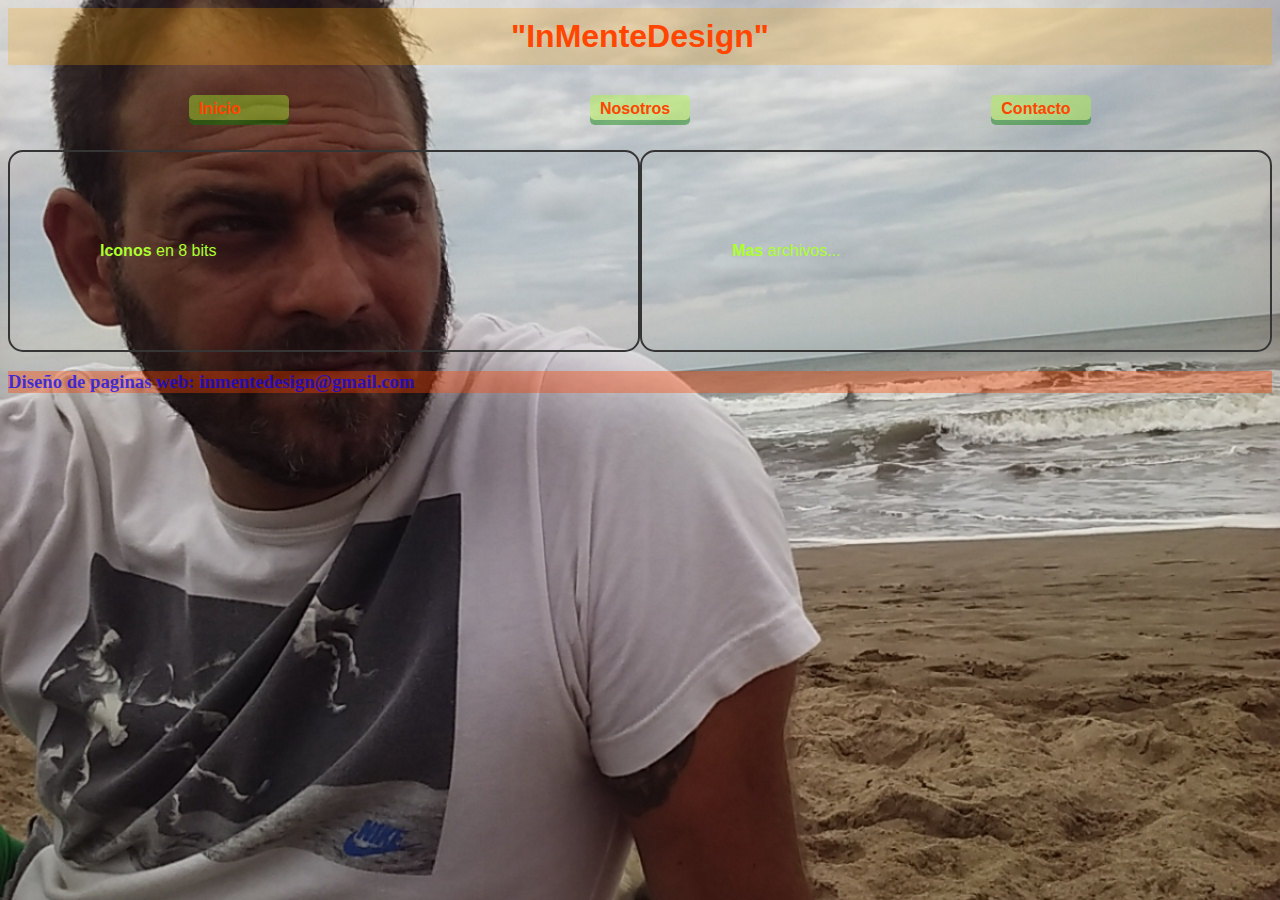
<file: index.html>
<!DOCTYPE html>
<html lang="en">

<head>
    <meta charset="UTF-8">
    <meta http-equiv="X-UA-Compatible" content="IE=edge">
    <meta name="viewport" content="width=device-width, initial-scale=1.0">
    <link rel="shortcut icon" href="imagenes/favicon.png">
    <link rel="stylesheet" href="estilos.css">
    <title>inMenteDesign</title>
    <h1 class="texto">"InMenteDesign"
    </h1>

</head>

<body class="fondo">
    <nav>
        <a href="inicio.html" class="boton">Inicio</a>
        <a href="#" class="boton">Nosotros</a>
        <a href="#" class="boton">Contacto</a>
    </nav>

    <section class="padre">
        <a href="iconos 8b.html" class="columna">
            <b>Iconos</b> en 8 bits
        </a>
        <a href="imagenes.html" class="columna">
            <b>Mas</b> archivos...
        </a>
    </section>
</body>
    <h3 class="text">Diseño de paginas web: inmentedesign@gmail.com</h3>
</html>
</file>
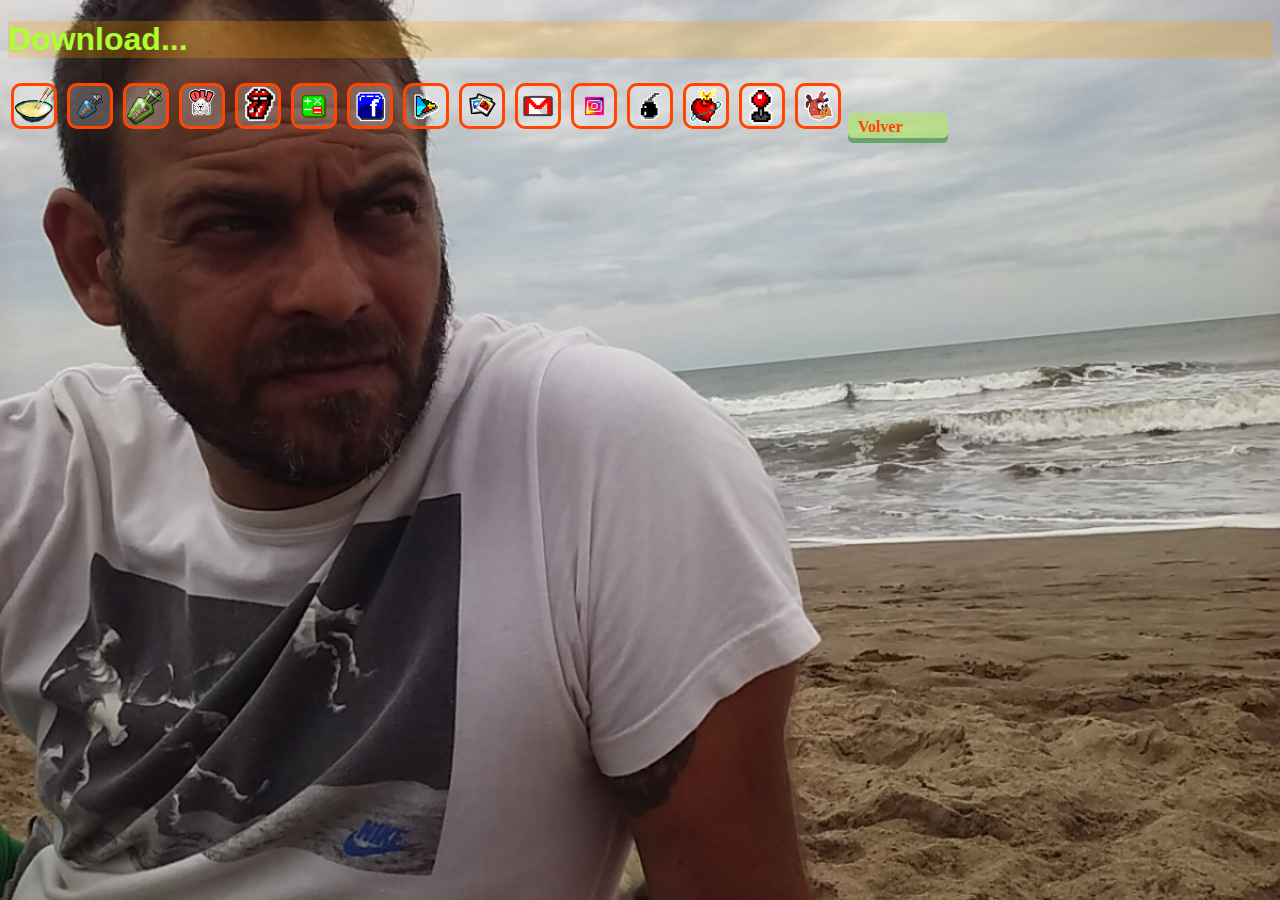
<file: iconos 8b.html>
<!DOCTYPE html>
<html lang="en">

<head>
    <meta charset="UTF-8">
    <meta http-equiv="X-UA-Compatible" content="IE=edge">
    <meta name="viewport" content="width=device-width, initial-scale=1.0">
    <link rel="stylesheet" href="estilos.css">
    <title>Iconos 8 bits</title>
    <h1>Download...</h1>
</head>

<body>
    <img class="pequeña" src="imagenes/PicsArt_08-01-02.05.21.png" alt="">
    <img class="pequeña" src="imagenes/PicsArt_08-16-10.25.27.png" alt="">
    <img class="pequeña" src="imagenes/PicsArt_08-16-11.35.26.png" alt="">
    <img class="pequeña" src="imagenes/PicsArt_08-18-03.35.35.png" alt="">
    <img class="pequeña" src="imagenes/PicsArt_08-18-05.36.41.png" alt="">
    <img class="pequeña" src="imagenes/PicsArt_08-18-10.44.46.png" alt="">
    <img class="pequeña" src="imagenes/PicsArt_08-18-10.47.13.png" alt="">
    <img class="pequeña" src="imagenes/PicsArt_08-18-10.48.51.png" alt="">
    <img class="pequeña" src="imagenes/PicsArt_08-18-10.50.30.png" alt="">
    <img class="pequeña" src="imagenes/PicsArt_08-18-10.55.49.png" alt="">
    <img class="pequeña" src="imagenes/PicsArt_08-18-10.57.57.png" alt="">
    <img class="pequeña" src="imagenes/PicsArt_08-19-03.22.06.png" alt="">
    <img class="pequeña" src="imagenes/PicsArt_08-19-11.42.10.png" alt="">
    <img class="pequeña" src="imagenes/PicsArt_08-20-02.20.20.png" alt="">
    <img class="pequeña" src="imagenes/PicsArt_08-20-04.51.18.png" alt="">


</body>

<a href="index.html" class="boton">Volver</a>
</file>
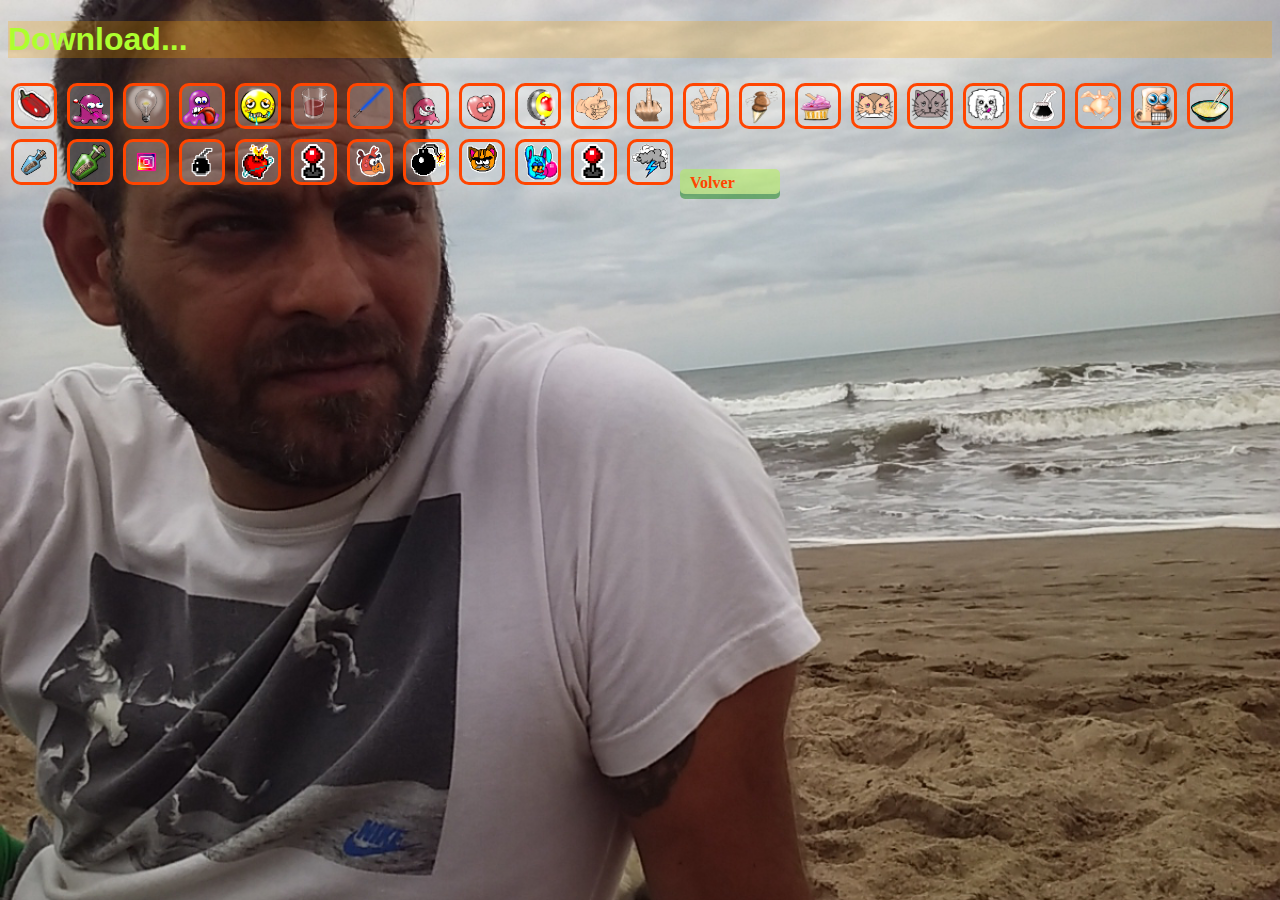
<file: imagenes.html>
<!DOCTYPE html>
<html lang="en">

<head>
    <meta charset="UTF-8">
    <meta http-equiv="X-UA-Compatible" content="IE=edge">
    <meta name="viewport" content="width=device-width, initial-scale=1.0">
    <link rel="stylesheet" href="estilos.css">
    <title>Iconos 8 bits</title>
    <h1>Download...</h1>
</head>

<body>
    <img class="pequeña" src="imagenes/1564187431000.png" alt="">
    <img class="pequeña" src="imagenes/27 sin título.png" alt="">
    <img class="pequeña" src="imagenes/61 sin título-1.png" alt="">
    <img class="pequeña" src="imagenes/63 sin título.png" alt="">
    <img class="pequeña" src="imagenes/72 sin título.png" alt="">
    <img class="pequeña" src="imagenes/73 sin título.png" alt="">
    <img class="pequeña" src="imagenes/74 sin título.png" alt="">
    <img class="pequeña" src="imagenes/79 sin título.png" alt="">
    <img class="pequeña" src="imagenes/80 sin título.png" alt="">
    <img class="pequeña" src="imagenes/81 sin título.png" alt="">
    <img class="pequeña" src="imagenes/1564382672647.png" alt="">
    <img class="pequeña" src="imagenes/1564506004360.png" alt="">
    <img class="pequeña" src="imagenes/1564518025074.png" alt="">
    <img class="pequeña" src="imagenes/1564546300814.png" alt="">
    <img class="pequeña" src="imagenes/1564580215613.png" alt="">
    <img class="pequeña" src="imagenes/1564583438610.png" alt="">
    <img class="pequeña" src="imagenes/1564584524178.png" alt="">
    <img class="pequeña" src="imagenes/1564584554629.png" alt="">
    <img class="pequeña" src="imagenes/1564672049751.png" alt="">
    <img class="pequeña" src="imagenes/1564694823753.png" alt="">
    <img class="pequeña" src="imagenes/1565283294532.png" alt="">
    <img class="pequeña" src="imagenes/PicsArt_08-01-02.05.21.png" alt="">
    <img class="pequeña" src="imagenes/PicsArt_08-16-10.25.27.png" alt="">
    <img class="pequeña" src="imagenes/PicsArt_08-16-11.35.26.png" alt="">
    <img class="pequeña" src="imagenes/PicsArt_08-18-10.57.57.png" alt="">
    <img class="pequeña" src="imagenes/PicsArt_08-19-03.22.06.png" alt="">
    <img class="pequeña" src="imagenes/PicsArt_08-19-11.42.10.png" alt="">
    <img class="pequeña" src="imagenes/PicsArt_08-20-02.20.20.png" alt="">
    <img class="pequeña" src="imagenes/PicsArt_08-20-04.51.18.png" alt="">
    <img class="pequeña" src="imagenes/PicsArt_08-20-05.50.37.png" alt="">
    <img class="pequeña" src="imagenes/PicsArt_08-20-05.11.40.png" alt="">
    <img class="pequeña" src="imagenes/PicsArt_08-20-08.32.20.png" alt="">
    <img class="pequeña" src="imagenes/PicsArt_08-20-02.20.20.png" alt="">
    <img class="pequeña" src="imagenes/PicsArt_08-22-10.09.59.png" alt="">



</body><a href="http://127.0.0.1:5501/index.html" class="boton">Volver</a>

</html>
</file>
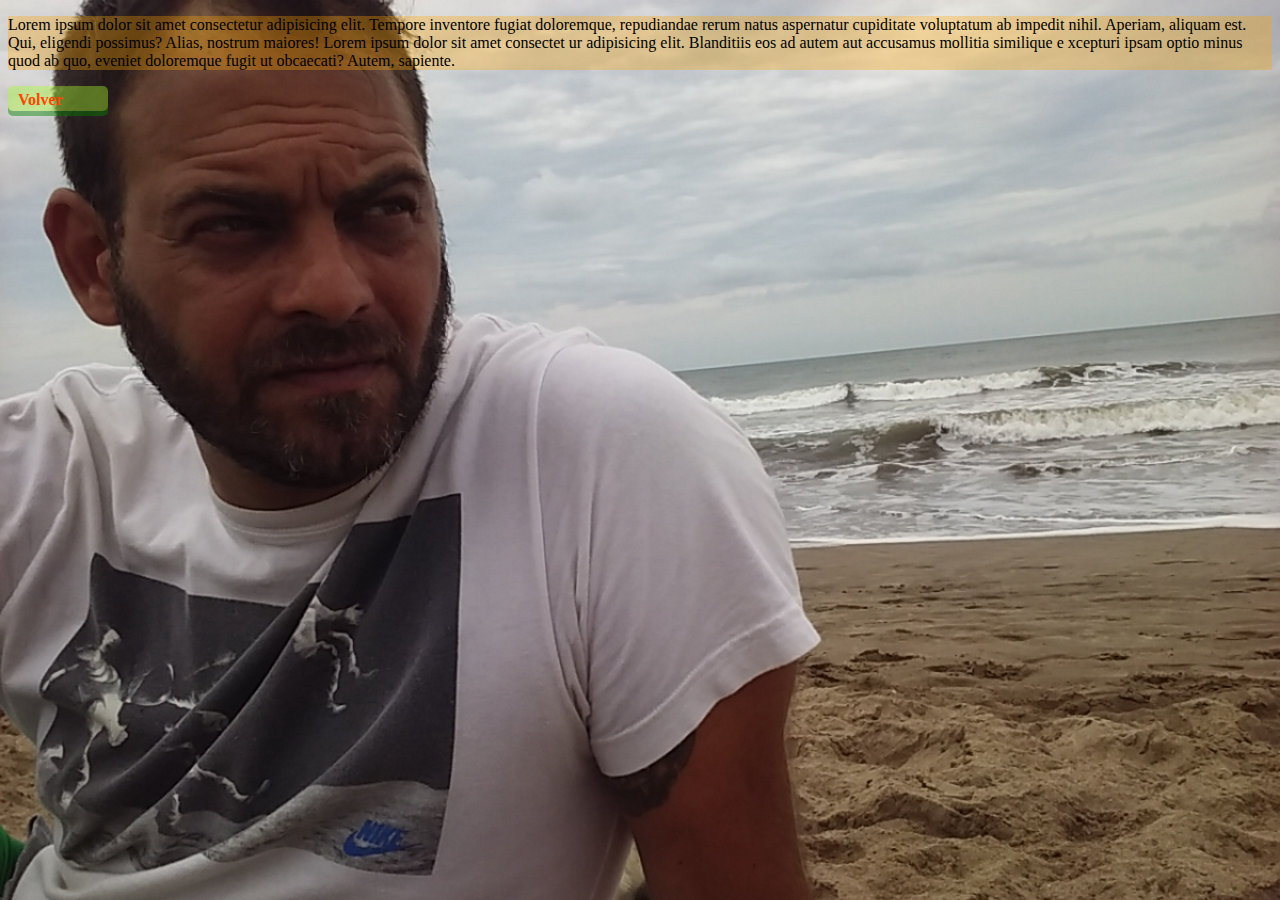
<file: inicio.html>
<!DOCTYPE html>
<html lang="en">
<head>
    <meta charset="UTF-8">
    <meta http-equiv="X-UA-Compatible" content="IE=edge">
    <meta name="viewport" content="width=device-width, initial-scale=1.0">
    <link rel="stylesheet" href="estilos.css">
    <title>inicio</title>
</head>
<body/>
    <p>
     Lorem ipsum dolor sit amet 
    consectetur adipisicing elit. 
    Tempore inventore fugiat doloremque,
     repudiandae rerum natus aspernatur 
     cupiditate voluptatum ab impedit nihil. 
     Aperiam, aliquam est. Qui, eligendi 
     possimus? Alias, nostrum maiores!
    Lorem ipsum dolor sit amet consectet
    ur adipisicing elit. Blanditiis eos ad 
    autem aut accusamus mollitia similique e
    xcepturi ipsam optio minus quod ab quo,
     eveniet doloremque fugit ut obcaecati?
      Autem, sapiente.</p>
</body>
<a href="http://127.0.0.1:5501/index.html" class="boton">Volver</a>
</html>
</file>
<file: estilos.css>
.texto {
    font-family: Arial, Helvetica, sans-serif;
    color: orangered;
    background: 000 000 000 160;
    padding: 10px;
    margin: 0px;
    display: flex;
    justify-content: center;
}


.fondo {
    background-image: url(imagenes/20160226_112900.jpg)
}
.boton {
    min-width: 80px;
    height: 15px;
    color: orangered;
    padding: 5px 10px;
    font-weight: bold;
    text-decoration: none;
    cursor: pointer;
    transition: all 0.3s ease;
    position: relative;
    display: inline-block;
    outline: none;
    border-radius: 5px;
    border: none;
    background: rgba(172, 255, 47, 0.393);
    box-shadow: 0 5px rgba(0, 128, 0, 0.445);
}

.boton:hover {
    box-shadow: 0 3px rgba(0, 128, 0, 0.438);
    top: 1px;
    color: rgba(0, 128, 0, 0.434);
}

.boton:active {
    box-shadow: 0 0 yellow;
    top: 4px;
}


nav {
    background: 000 000 000 93;
    padding: 30px;
    display: flex;
    margin: 0px;
    font-family: Arial, Helvetica, sans-serif;
    justify-content: space-around;
}

h1 {
    font-family: Arial, Helvetica, sans-serif;
    color: greenyellow;
    background: rgba(255, 166, 0, 0.244);
}

body {
    background-image: url(imagenes/20160226_112900.jpg);
    background-repeat: no-repeat;
    background-size: 100%;
}

p{
    background: rgba(255, 166, 0, 0.32);
}


.columna {
    background: 000 000 000 93;
    color: greenyellow;
    font-family: Arial, Helvetica, sans-serif;
    padding: 90px;
    width: 50%;
    margin: 0px;
    border: 2px solid rgb(54, 53, 53);
    border-radius: 15px;
    text-decoration: none;
}

.columna:hover {
    background: rgba(255, 255, 255, 0.272);
}

.columna:active {
    background: orangered;
}

.padre {
    display: flex;

}

.pequeña {
    width: 40px;
    height: 40px;
    border: solid orangered 3px;
    border-radius: 10px;
    background: rgba(255, 255, 255, 0.233);
    margin: 3px;
    display: inline
}

.inicio {
    background-image: url(imagenes/20160226_112900.jpg)
}
.text{
    color: rgba(0, 0, 255, 0.685);
    background: rgba(255, 68, 0, 0.368);
    background-size: auto; 
}
</file>
